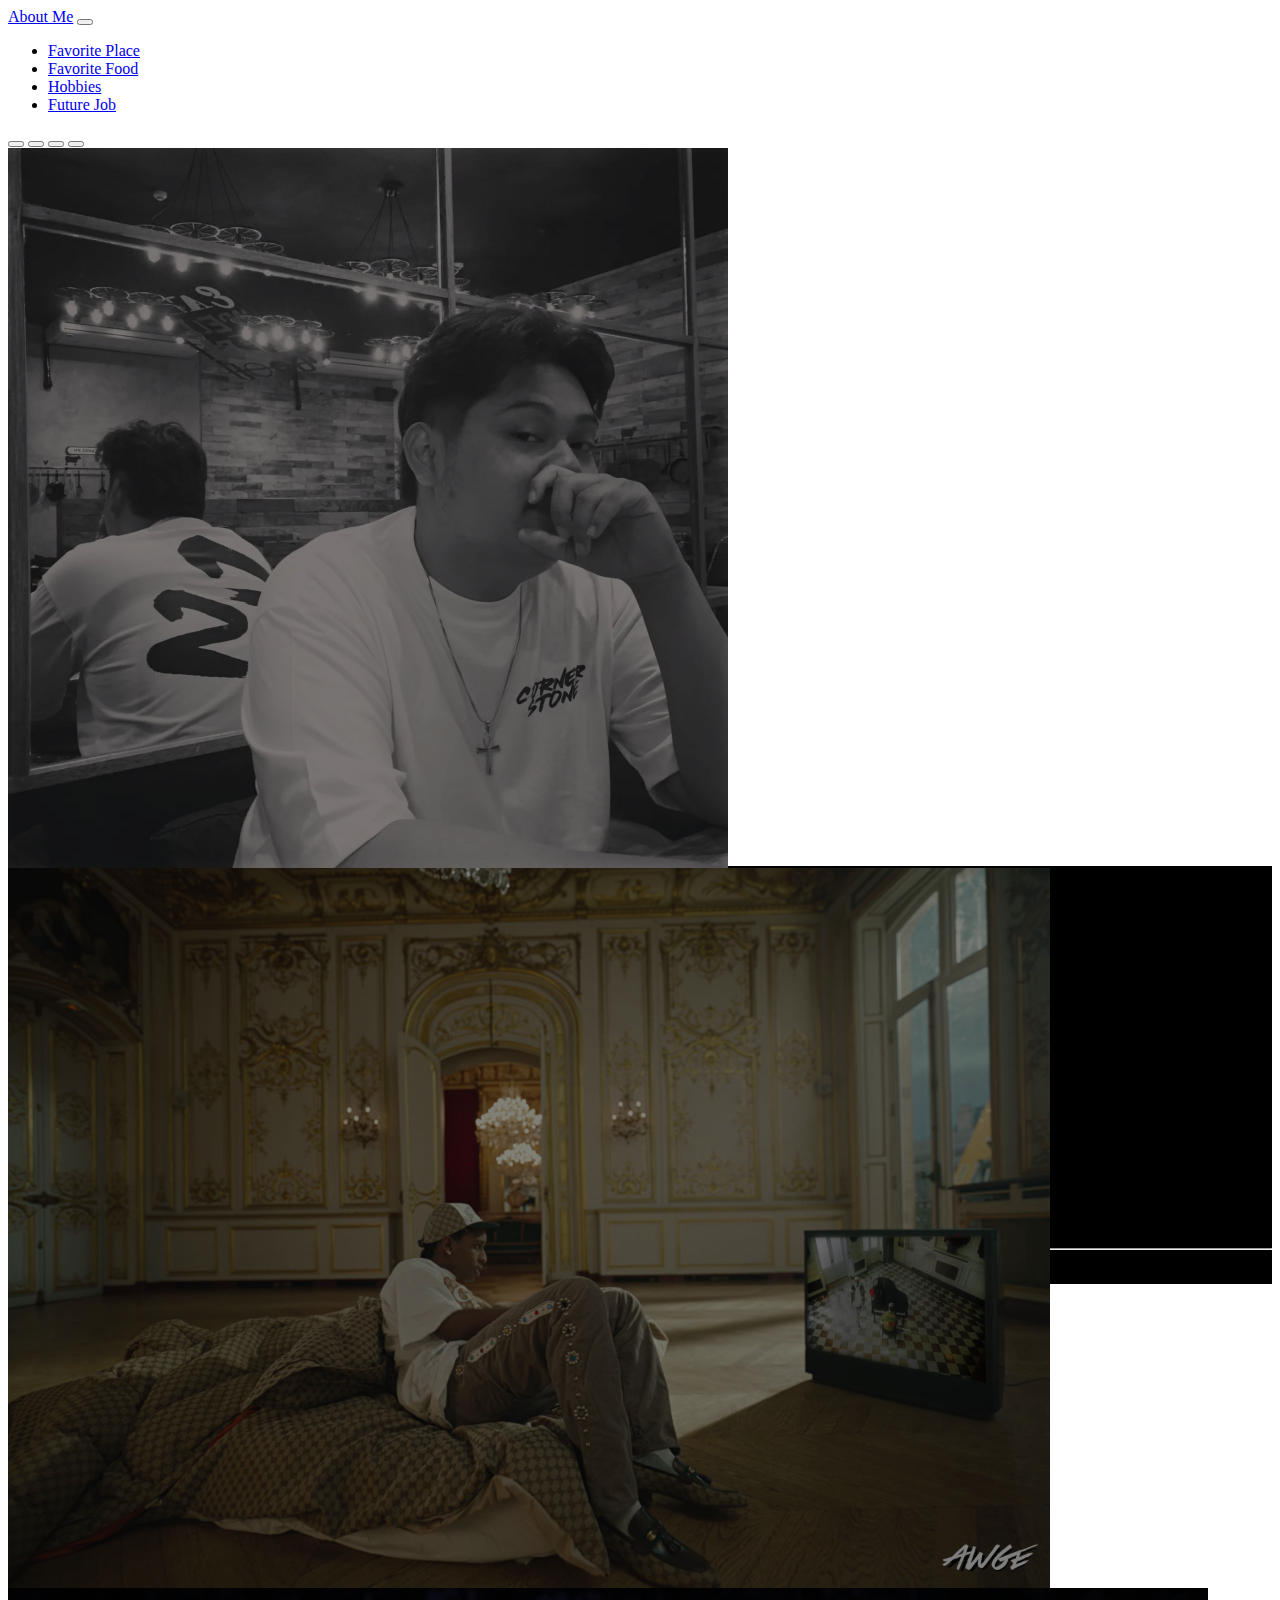
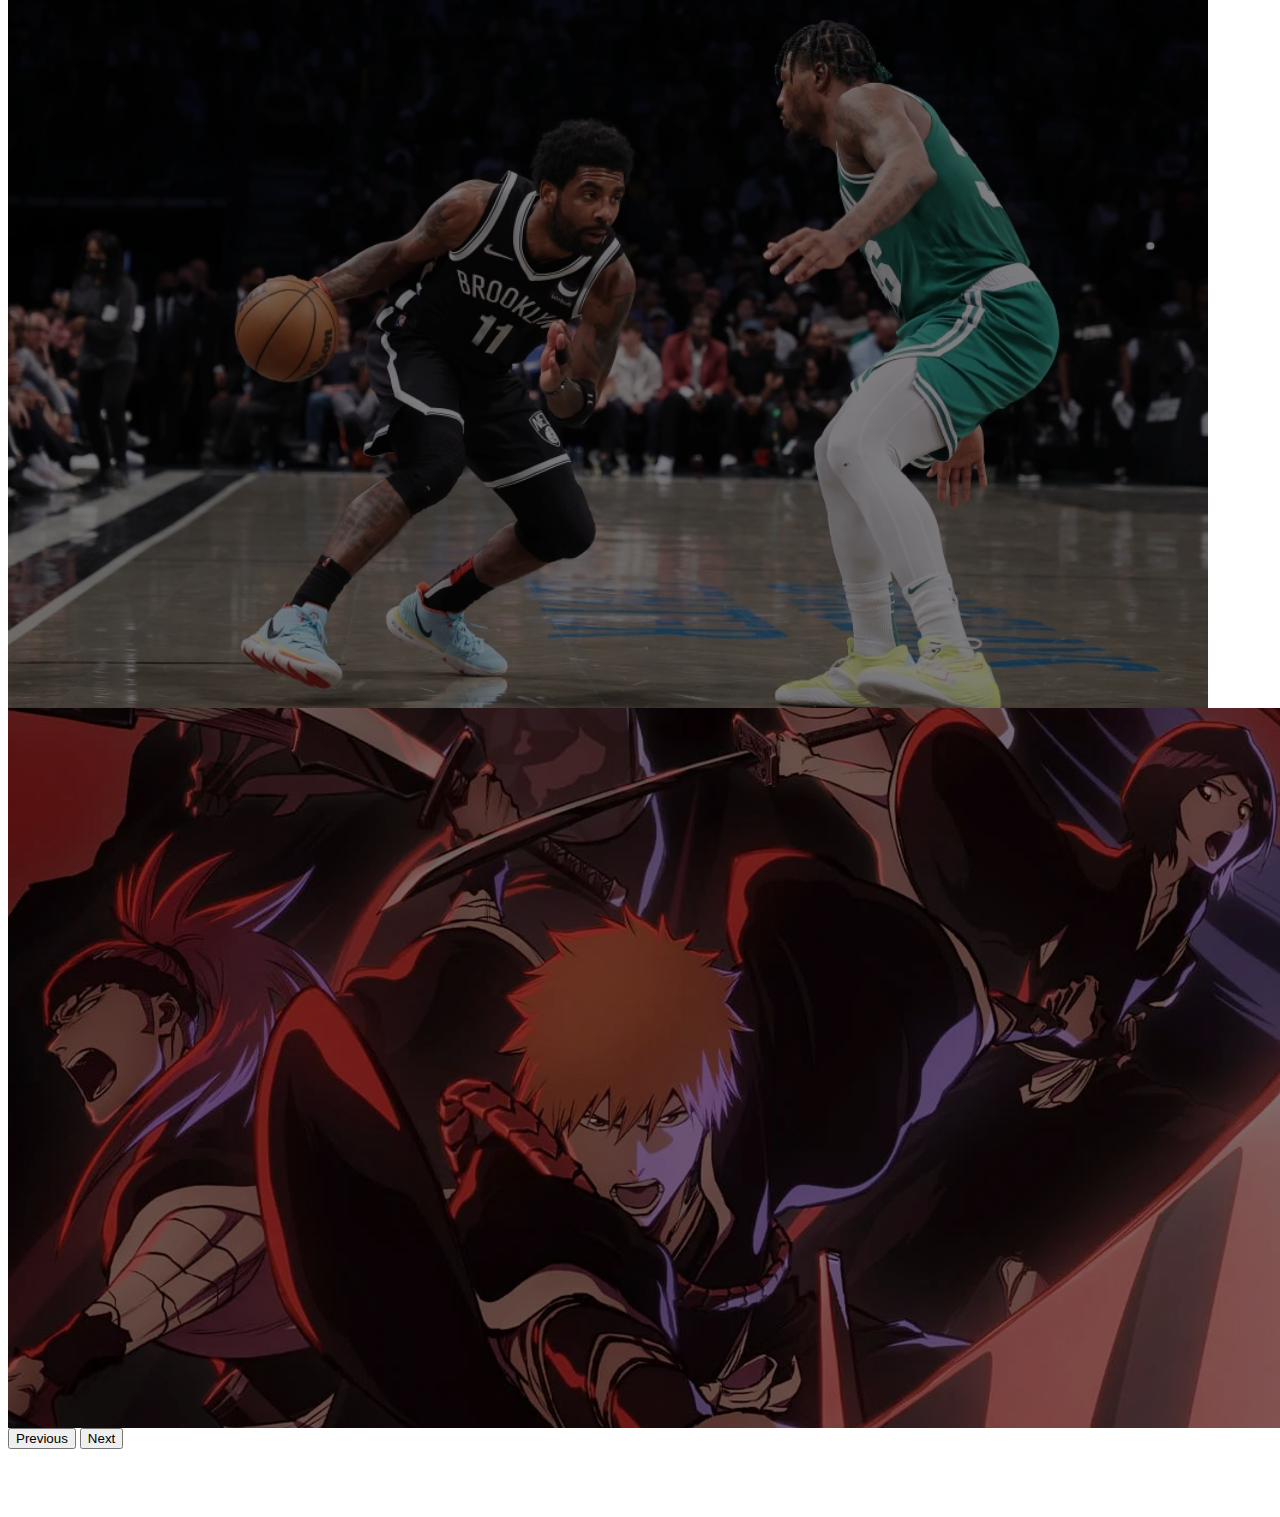
<file: index.html>
<!doctype html>
<html lang="en">
  <head>
    <meta charset="utf-8">
    <meta name="viewport" content="width=device-width, initial-scale=1">
    <title>About Me Final</title>
    <link 
    href="https://cdn.jsdelivr.net/npm/bootstrap@5.2.2/dist/css/bootstrap.min.css" rel="stylesheet" integrity="sha384-Zenh87qX5JnK2Jl0vWa8Ck2rdkQ2Bzep5IDxbcnCeuOxjzrPF/et3URy9Bv1WTRi" crossorigin="anonymous">
    <link rel="stylesheet" href="https://cdnjs.cloudflare.com/ajax/libs/font-awesome/4.7.0/css/font-awesome.min.css">
    <link rel="stylesheet" href="style.css">

    <style>
      body{   
          font-family: SF Pro Display;
      }
    </style>
  </head>

  <body>
    <script 
    src="https://cdn.jsdelivr.net/npm/bootstrap@5.2.2/dist/js/bootstrap.bundle.min.js" integrity="sha384-OERcA2EqjJCMA+/3y+gxIOqMEjwtxJY7qPCqsdltbNJuaOe923+mo//f6V8Qbsw3" crossorigin="anonymous"></script>

<!---NAVBAR--->
  <nav class="navbar navbar-expand-lg bg-light sticky-top">
      <div class="container-fluid">
        <a class="navbar-brand" href="index.html">About Me</a>
        <button class="navbar-toggler" type="button" data-bs-toggle="collapse" data-bs-target="#navbarSupportedContent" aria-controls="navbarSupportedContent" aria-expanded="false" aria-label="Toggle navigation">
          <span class="navbar-toggler-icon"></span>
        </button>
        <div class="collapse navbar-collapse sticky-top" id="navbarSupportedContent">
          <ul class="navbar-nav me-auto mb-2 mb-lg-0">
            <li class="nav-item">
              <a class="nav-link" href="place.html">Favorite Place</a>
            </li>
            <li class="nav-item">
              <a class="nav-link" href="food.html">Favorite Food</a>
            </li>
            <li class="nav-item">
              <a class="nav-link" href="hobbies.html">Hobbies</a>
            </li>
            <li class="nav-item">
              <a class="nav-link" href="job.html">Future Job</a>
            </li>
          </ul>
        </div>
      </div>
  </nav>
  
<!---CAROUSEL--->
  <div id="carouselExampleCaptions" class="carousel slide mx-auto" data-bs-ride="false">
    <div class="carousel-indicators">
      <button type="button" data-bs-target="#carouselExampleCaptions" data-bs-slide-to="0" class="active" aria-current="true" aria-label="Slide 1"></button>
      <button type="button" data-bs-target="#carouselExampleCaptions" data-bs-slide-to="1" aria-label="Slide 2"></button>
      <button type="button" data-bs-target="#carouselExampleCaptions" data-bs-slide-to="2" aria-label="Slide 3"></button>
      <button type="button" data-bs-target="#carouselExampleCaptions" data-bs-slide-to="3" aria-label="Slide 4"></button>
    </div>
    <div class="carousel-inner">
      <div class="carousel-item active c-item">
        <img src="images/B&W.jpg" class="d-block w-100 c-img" alt="Hello, It's me">
        <div class="carousel-caption d-md-block">
          <h2>Hi, I'm Chase</h2>
          <p>My Full name is Chase Zedrik V. Capati (born December 1, 2001), a 2nd Year College BSIT Student studying at National University Fairview.</p>
        </div>
      </div>
      <div class="carousel-item c-item">
        <img src="images/AsapRocky.jpg" class="d-block w-100 c-img" alt="Asap Rocky">
        <div class="carousel-caption d-md-block">
          <h2>My Favorite Rapper</h2>
          <p>Rakim Athelaston Mayers (born October 3, 1988), known professionally as A$AP Rocky is an American rapper, music producer and record executive.</p>
        </div>
      </div>
      <div class="carousel-item c-item">
        <img src="images/Kyrie.webp" class="d-block w-100 c-img" alt="Kyrie Irving">
        <div class="carousel-caption d-md-block">
          <h2>My Favorite Basketball Player</h2>
          <p>Kyrie Andrew Irving is an American professional basketball player for the Brooklyn Nets of the National Basketball Association. He was named the Rookie of the Year after being selected by the Cleveland Cavaliers with the first overall pick in the 2011 NBA draft.</p>
        </div>
      </div>
      <div class="carousel-item c-item">
        <img src="images/bleach.jpg" class="d-block w-100 c-img" alt="Bleach Anime">
        <div class="carousel-caption d-md-block">
          <h2>My Favorite Anime</h2>
          <p>Bleach (stylized as BLEACH) is a Japanese anime television series based on Tite Kubo's original manga series of the same name. It was produced by Studio Pierrot and directed by Noriyuki Abe.</p>
        </div>
      </div>
    </div>
    <button class="carousel-control-prev" type="button" data-bs-target="#carouselExampleCaptions" data-bs-slide="prev">
      <span class="carousel-control-prev-icon" aria-hidden="true"></span>
      <span class="visually-hidden">Previous</span>
    </button>
    <button class="carousel-control-next" type="button" data-bs-target="#carouselExampleCaptions" data-bs-slide="next">
      <span class="carousel-control-next-icon" aria-hidden="true"></span>
      <span class="visually-hidden">Next</span>
    </button>
  </div>

  <!---FOOTER--->
  <div class="container-fluid text-white p-3 mb-auto mt-5 min-vh-50" style="background-color:black;">
    <div class="row justify-content-around text-center" style="color: #707070;">
      <div class="col-md-2 text-center">
        <ul class="list-unstyled">
          <li class="fw-bold my-2">Contact Me</li>
            <li class="text-decoration-none">09773662933</li>
            <li class="text-decoration-none">zedrikchase@gmail.com</li>
        </ul>
      </div>
      <div class="col-md-2">
        <ul class="list-unstyled">
          <li class="fw-bold my-2">Location</li>
          <li class="text-decoration-none">Queensville Subdivision Barangay 171 Bagumbong, 1421 Caloocan City, Metro Manila</li>
        </ul>
      </div>
      <div class="col-md-2">
        <li class="fw-bold my-2 list-unstyled">Social</li>
        <ul class="list-unstyled d-flex justify-content-center">
          <li><a href="https://www.facebook.com/chase.zedrik/" class="fa fa-facebook me-2 fa-3x"></a></li>
          <li><a href="https://youtu.be/BBJa32lCaaY" class="fa fa-youtube mx-2 fa-3x"></a></li>
          <li><a href="https://www.instagram.com/chase_zedrik/" class="fa fa-instagram mx-2 fa-3x"></a></li>
        </ul>
      </div>
      <hr>
      <div class="col-md-12 text-center pt-2">
        <p>&copy; 2022 Copyright</p>
      </div>
    </div>
  </div>

  </body>
</html>
</file>
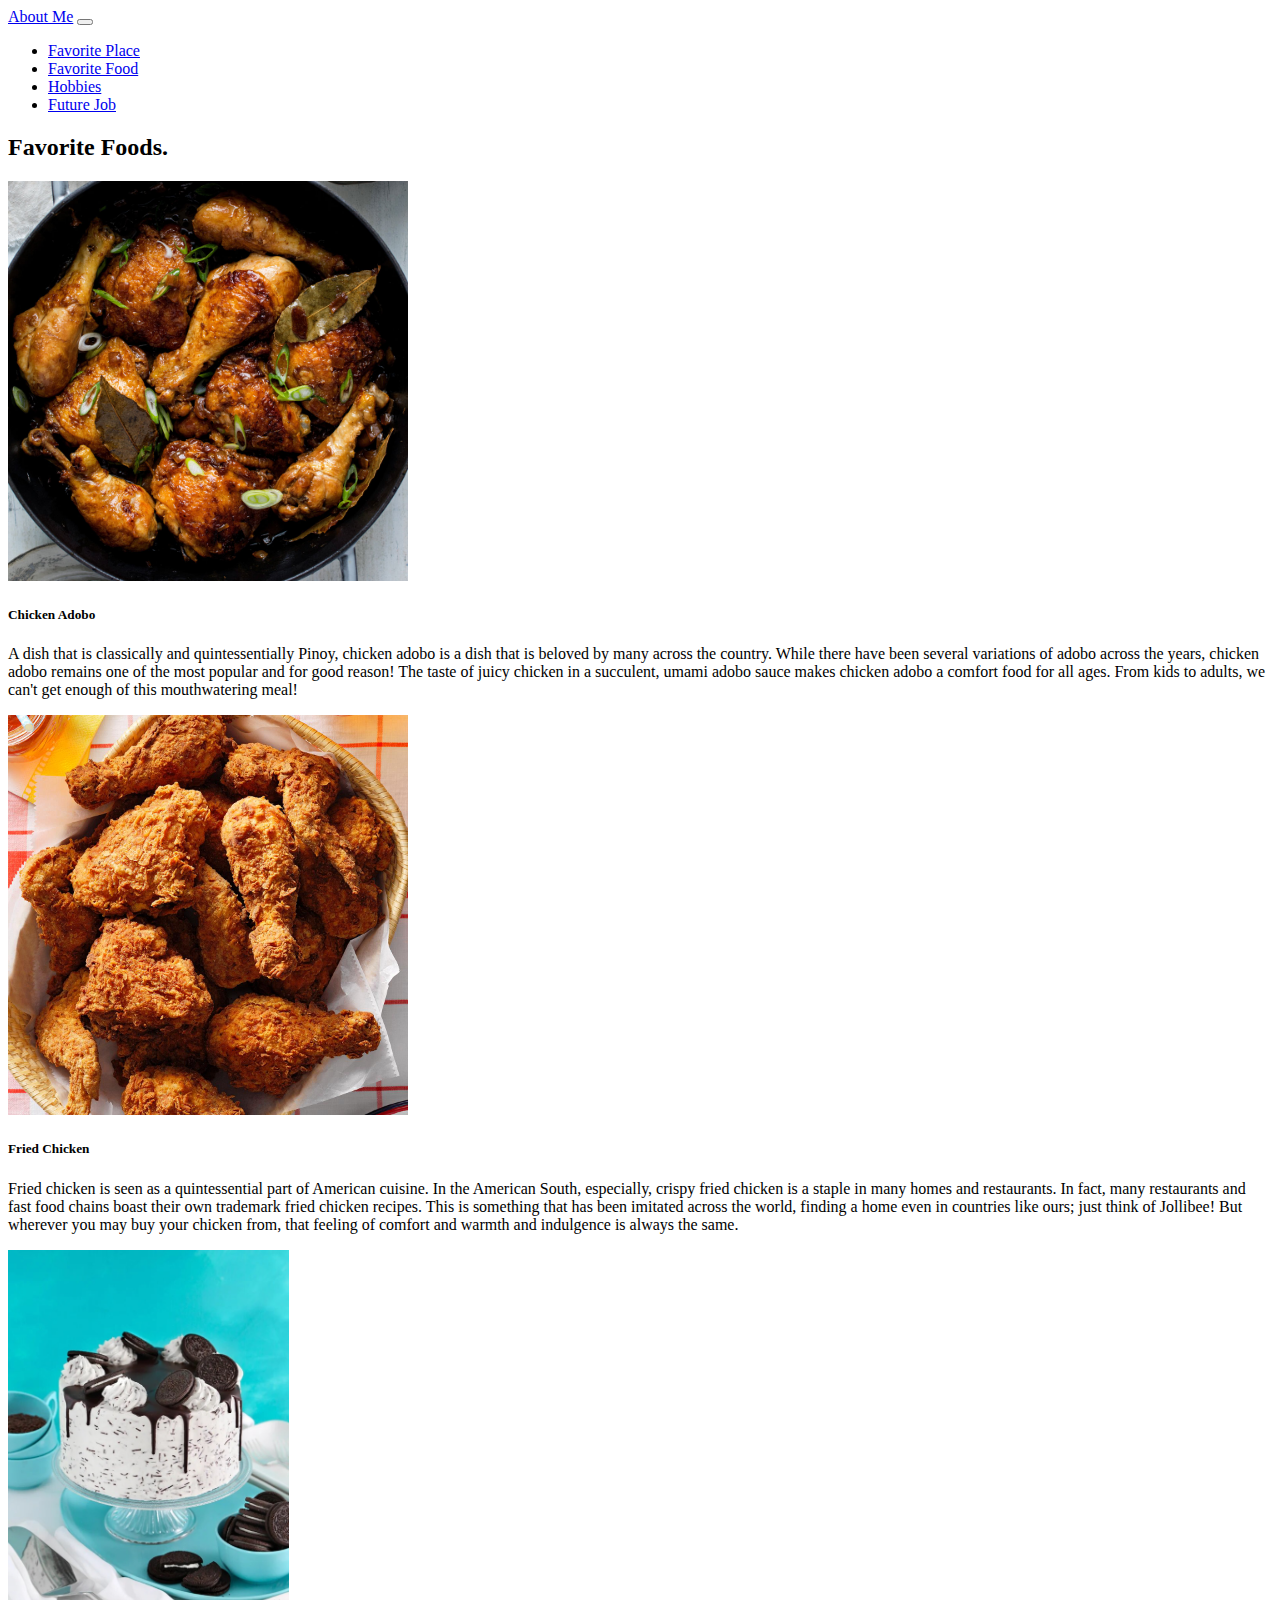
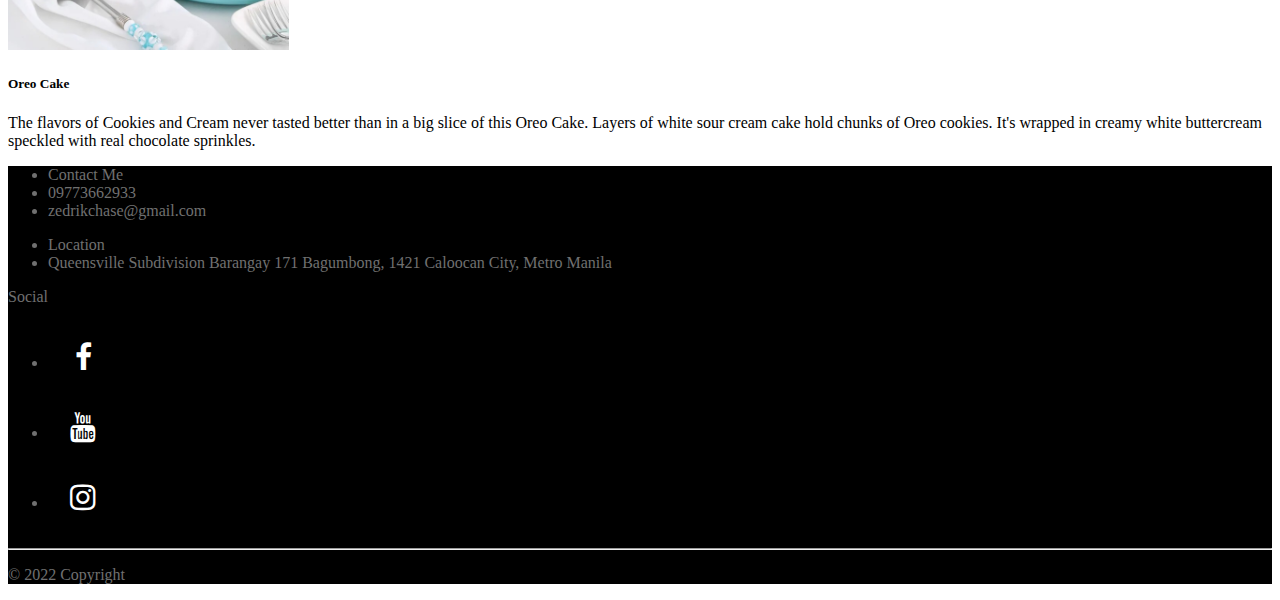
<file: food.html>
<!doctype html>
<html lang="en">
  <head>
    <meta charset="utf-8">
    <meta name="viewport" content="width=device-width, initial-scale=1">
    <title>About Me Final</title>
    <link 
    href="https://cdn.jsdelivr.net/npm/bootstrap@5.2.2/dist/css/bootstrap.min.css" rel="stylesheet" integrity="sha384-Zenh87qX5JnK2Jl0vWa8Ck2rdkQ2Bzep5IDxbcnCeuOxjzrPF/et3URy9Bv1WTRi" crossorigin="anonymous">
    <link rel="stylesheet" href="https://cdnjs.cloudflare.com/ajax/libs/font-awesome/4.7.0/css/font-awesome.min.css">
    <link rel="stylesheet" href="style.css">

    <style>
      body{   
          font-family: SF Pro Display;
      }
    </style>
  </head>

  <body>
    <script 
    src="https://cdn.jsdelivr.net/npm/bootstrap@5.2.2/dist/js/bootstrap.bundle.min.js" integrity="sha384-OERcA2EqjJCMA+/3y+gxIOqMEjwtxJY7qPCqsdltbNJuaOe923+mo//f6V8Qbsw3" crossorigin="anonymous"></script>

<!---NAVBAR--->
  <nav class="navbar navbar-expand-lg bg-light sticky-top">
      <div class="container-fluid">
        <a class="navbar-brand" href="index.html">About Me</a>
        <button class="navbar-toggler" type="button" data-bs-toggle="collapse" data-bs-target="#navbarSupportedContent" aria-controls="navbarSupportedContent" aria-expanded="false" aria-label="Toggle navigation">
          <span class="navbar-toggler-icon"></span>
        </button>
        <div class="collapse navbar-collapse sticky-top" id="navbarSupportedContent">
          <ul class="navbar-nav me-auto mb-2 mb-lg-0">
            <li class="nav-item">
              <a class="nav-link" href="place.html">Favorite Place</a>
            </li>
            <li class="nav-item">
              <a class="nav-link" href="food.html">Favorite Food</a>
            </li>
            <li class="nav-item">
              <a class="nav-link" href="hobbies.html">Hobbies</a>
            </li>
            <li class="nav-item">
              <a class="nav-link" href="job.html">Future Job</a>
            </li>
          </ul>
        </div>
      </div>
  </nav>

  <h2 class="text-center">Favorite Foods.</h2>
  
  <!---CARDS--->
  <div class="container">
    <div class="row g-3">
      <div class="col-12 col-md-6 col-lg-4">
        <div class="card h-100">
          <img src="images/chicken_adobo.jpg" alt="Chicken Adobo" class="card-img-top food-img">
          <div class="card-body">
            <h5 class="card-title">Chicken Adobo</h5>
            <p class="card-text">A dish that is classically and quintessentially Pinoy, chicken adobo is a dish that is beloved by many across the country. While there have been several variations of adobo across the years, chicken adobo remains one of the most popular and for good reason!
            The taste of juicy chicken in a succulent, umami adobo sauce makes chicken adobo a comfort food for all ages. From kids to adults, we can't get enough of this mouthwatering meal!</p>
          </div>
        </div>
      </div>
      <div class="col-12 col-md-6 col-lg-4">
        <div class="card h-100">
          <img src="images/fchicken.jpg" alt="Fried Chicken" class="card-img-top food-img">
          <div class="card-body">
            <h5 class="card-title">Fried Chicken</h5>
            <p class="card-text">Fried chicken is seen as a quintessential part of American cuisine. In the American South, especially, crispy fried chicken is a staple in many homes and restaurants. In fact, many restaurants and fast food chains boast their own trademark fried chicken recipes. This is something that has been imitated across the world, finding a home even in countries like ours; just think of Jollibee!
            But wherever you may buy your chicken from, that feeling of comfort and warmth and indulgence is always the same.</p>
          </div>
        </div>
      </div>
      <div class="col-12 col-md-6 col-lg-4">
        <div class="card h-100">
          <img src="images/oreo-cake.jpg" alt="Oreo Cake" class="card-img-top food-img">
          <div class="card-body">
            <h5 class="card-title">Oreo Cake</h5>
            <p class="card-text">The flavors of Cookies and Cream never tasted better than in a big slice of this Oreo Cake. Layers of white sour cream cake hold chunks of Oreo cookies. It's wrapped in creamy white buttercream speckled with real chocolate sprinkles.</p>
          </div>
        </div>
      </div>
    </div>
  </div>

  <!---FOOTER--->
  <div class="container-fluid text-white p-3 mb-auto mt-5 min-vh-50" style="background-color:black;">
    <div class="row justify-content-around text-center" style="color: #707070;">
      <div class="col-md-2 text-center">
        <ul class="list-unstyled">
          <li class="fw-bold my-2">Contact Me</li>
            <li class="text-decoration-none">09773662933</li>
            <li class="text-decoration-none">zedrikchase@gmail.com</li>
        </ul>
      </div>
      <div class="col-md-2">
        <ul class="list-unstyled">
          <li class="fw-bold my-2">Location</li>
          <li class="text-decoration-none">Queensville Subdivision Barangay 171 Bagumbong, 1421 Caloocan City, Metro Manila</li>
        </ul>
      </div>
      <div class="col-md-2">
        <li class="fw-bold my-2 list-unstyled">Social</li>
        <ul class="list-unstyled d-flex justify-content-center">
          <li><a href="https://www.facebook.com/chase.zedrik/" class="fa fa-facebook me-2 fa-3x"></a></li>
          <li><a href="https://youtu.be/BBJa32lCaaY" class="fa fa-youtube mx-2 fa-3x"></a></li>
          <li><a href="https://www.instagram.com/chase_zedrik/" class="fa fa-instagram mx-2 fa-3x"></a></li>
        </ul>
      </div>
      <hr>
      <div class="col-md-12 text-center pt-2">
        <p>&copy; 2022 Copyright</p>
      </div>
    </div>
  </div>


  </body>
</html>
</file>
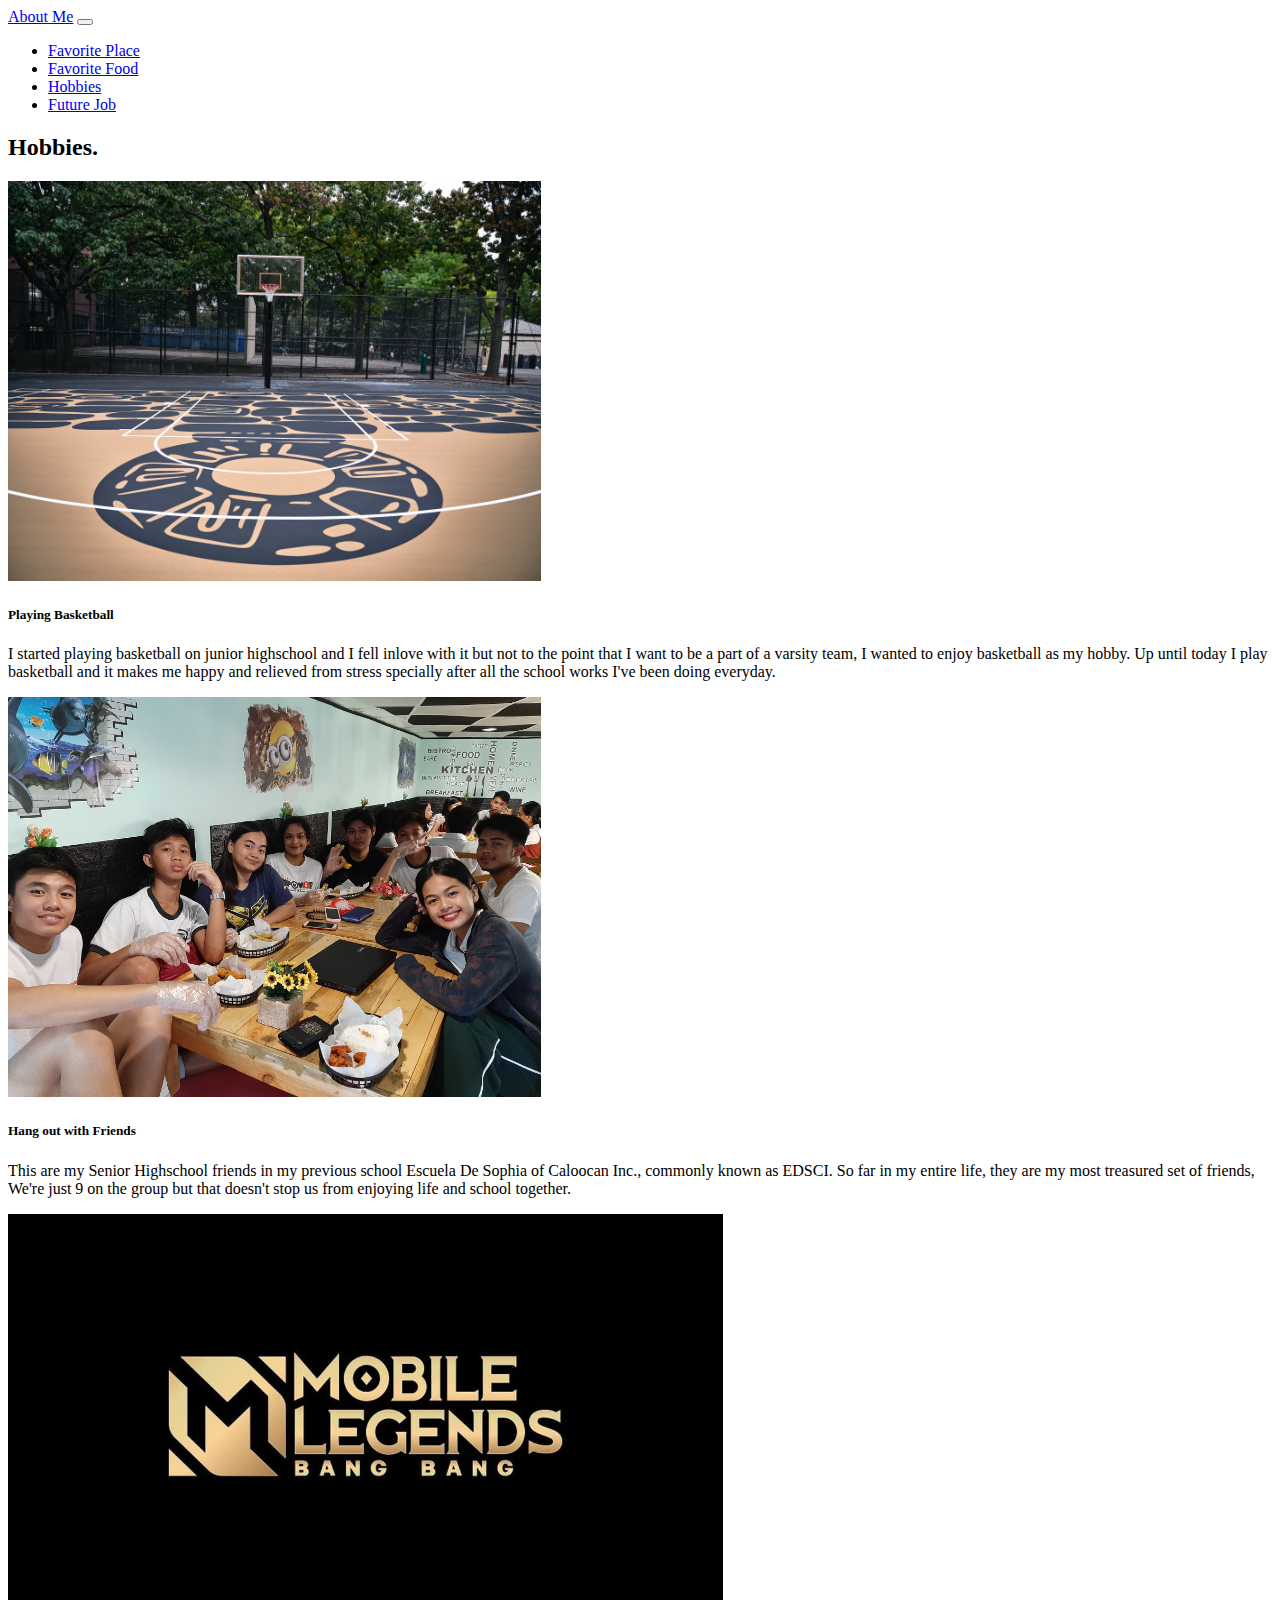
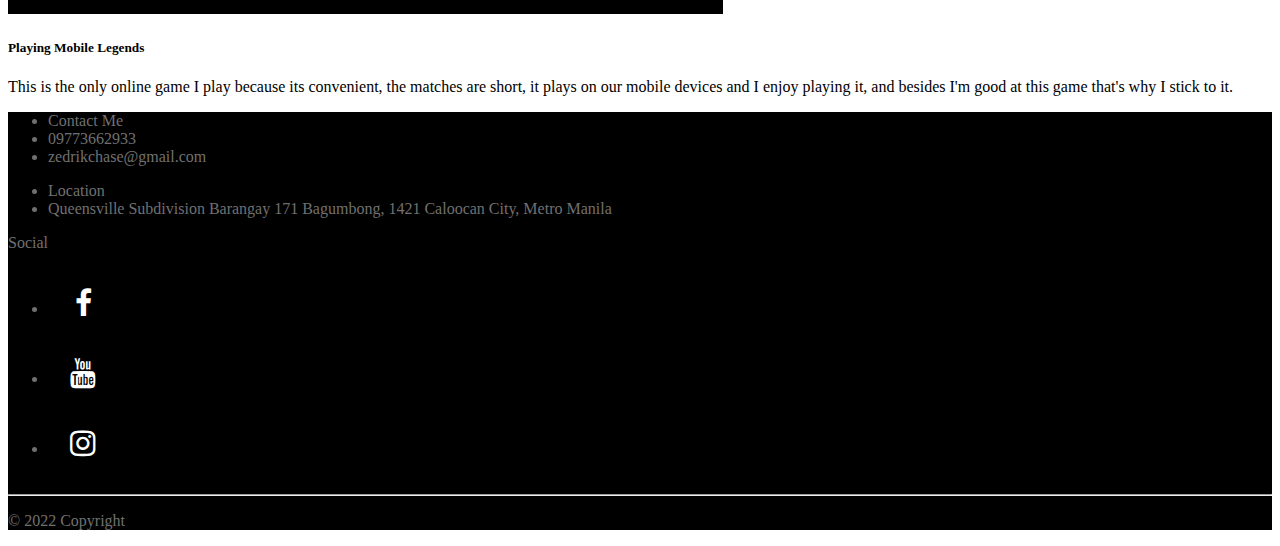
<file: hobbies.html>
<!doctype html>
<html lang="en">
  <head>
    <meta charset="utf-8">
    <meta name="viewport" content="width=device-width, initial-scale=1">
    <title>About Me Final</title>
    <link 
    href="https://cdn.jsdelivr.net/npm/bootstrap@5.2.2/dist/css/bootstrap.min.css" rel="stylesheet" integrity="sha384-Zenh87qX5JnK2Jl0vWa8Ck2rdkQ2Bzep5IDxbcnCeuOxjzrPF/et3URy9Bv1WTRi" crossorigin="anonymous">
    <link rel="stylesheet" href="https://cdnjs.cloudflare.com/ajax/libs/font-awesome/4.7.0/css/font-awesome.min.css">
    <link rel="stylesheet" href="style.css">

    <style>
      body{   
          font-family: SF Pro Display;
      }
    </style>
  </head>

  <body>
    <script 
    src="https://cdn.jsdelivr.net/npm/bootstrap@5.2.2/dist/js/bootstrap.bundle.min.js" integrity="sha384-OERcA2EqjJCMA+/3y+gxIOqMEjwtxJY7qPCqsdltbNJuaOe923+mo//f6V8Qbsw3" crossorigin="anonymous">
    </script>
    
<!---NAVBAR--->
  <nav class="navbar navbar-expand-lg bg-light">
      <div class="container-fluid">
        <a class="navbar-brand" href="index.html">About Me</a>
        <button class="navbar-toggler" type="button" data-bs-toggle="collapse" data-bs-target="#navbarSupportedContent" aria-controls="navbarSupportedContent" aria-expanded="false" aria-label="Toggle navigation">
          <span class="navbar-toggler-icon"></span>
        </button>
        <div class="collapse navbar-collapse sticky-top" id="navbarSupportedContent">
          <ul class="navbar-nav me-auto mb-2 mb-lg-0">
            <li class="nav-item">
              <a class="nav-link" href="place.html">Favorite Place</a>
            </li>
            <li class="nav-item">
              <a class="nav-link" href="food.html">Favorite Food</a>
            </li>
            <li class="nav-item">
              <a class="nav-link" href="hobbies.html">Hobbies</a>
            </li>
            <li class="nav-item">
              <a class="nav-link" href="job.html">Future Job</a>
            </li>
          </ul>
        </div>
      </div>
  </nav>

  <h2 class="text-center">Hobbies.</h2>

  <!---CARDS--->
  <div class="container">
    <div class="row g-3">
      <div class="col-12 col-md-6 col-lg-4">
        <div class="card h-100 border-0">
          <img src="images/ruckerpark.jpg" alt="basketball court" class="card-img-top hobby-img">
          <div class="card-body">
            <h5 class="card-title">Playing Basketball</h5>
            <p class="card-text">I started playing basketball on junior highschool and I fell inlove with it but not to the point that I want to be a part of a varsity team, I wanted to enjoy basketball as my hobby. Up until today I play basketball and it makes me happy and relieved from stress specially after all the school works I've been doing everyday.</p>
          </div>
        </div>
      </div>
      <div class="col-12 col-md-6 col-lg-4">
        <div class="card h-100 border-0">
          <img src="images/friends.jpg" alt="friends" class="card-img-top hobby-img">
          <div class="card-body">
            <h5 class="card-title">Hang out with Friends</h5>
            <p class="card-text">This are my Senior Highschool friends in my previous school Escuela De Sophia of Caloocan Inc., commonly known as EDSCI. So far in my entire life, they are my most treasured set of friends, We're just 9 on the group but that doesn't stop us from enjoying life and school together. </p>
          </div>
        </div>
      </div>
      <div class="col-12 col-md-6 col-lg-4">
        <div class="card h-100 border-0">
          <img src="images/ml-logo.jpg" alt="mobile legends logo" class="card-img-top hobby-img">
          <div class="card-body">
            <h5 class="card-title">Playing Mobile Legends</h5>
            <p class="card-text">This is the only online game I play because its convenient, the matches are short, it plays on our mobile devices and I enjoy playing it, and besides I'm good at this game that's why I stick to it.</p>
          </div>
        </div>
      </div>
    </div>
  </div>
  

   <!---FOOTER--->
  <div class="container-fluid text-white p-3 mb-auto mt-5 min-vh-50" style="background-color:black;">
    <div class="row justify-content-around text-center" style="color: #707070;">
      <div class="col-md-2 text-center">
        <ul class="list-unstyled">
          <li class="fw-bold my-2">Contact Me</li>
            <li class="text-decoration-none">09773662933</li>
            <li class="text-decoration-none">zedrikchase@gmail.com</li>
        </ul>
      </div>
      <div class="col-md-2">
        <ul class="list-unstyled">
          <li class="fw-bold my-2">Location</li>
          <li class="text-decoration-none">Queensville Subdivision Barangay 171 Bagumbong, 1421 Caloocan City, Metro Manila</li>
        </ul>
      </div>
      <div class="col-md-2">
        <li class="fw-bold my-2 list-unstyled">Social</li>
        <ul class="list-unstyled d-flex justify-content-center">
          <li><a href="https://www.facebook.com/chase.zedrik/" class="fa fa-facebook me-2 fa-3x"></a></li>
          <li><a href="https://youtu.be/BBJa32lCaaY" class="fa fa-youtube mx-2 fa-3x"></a></li>
          <li><a href="https://www.instagram.com/chase_zedrik/" class="fa fa-instagram mx-2 fa-3x"></a></li>
        </ul>
      </div>
      <hr>
      <div class="col-md-12 text-center pt-2">
        <p>&copy; 2022 Copyright</p>
      </div>
    </div>
  </div>


  </body>
</html>
</file>
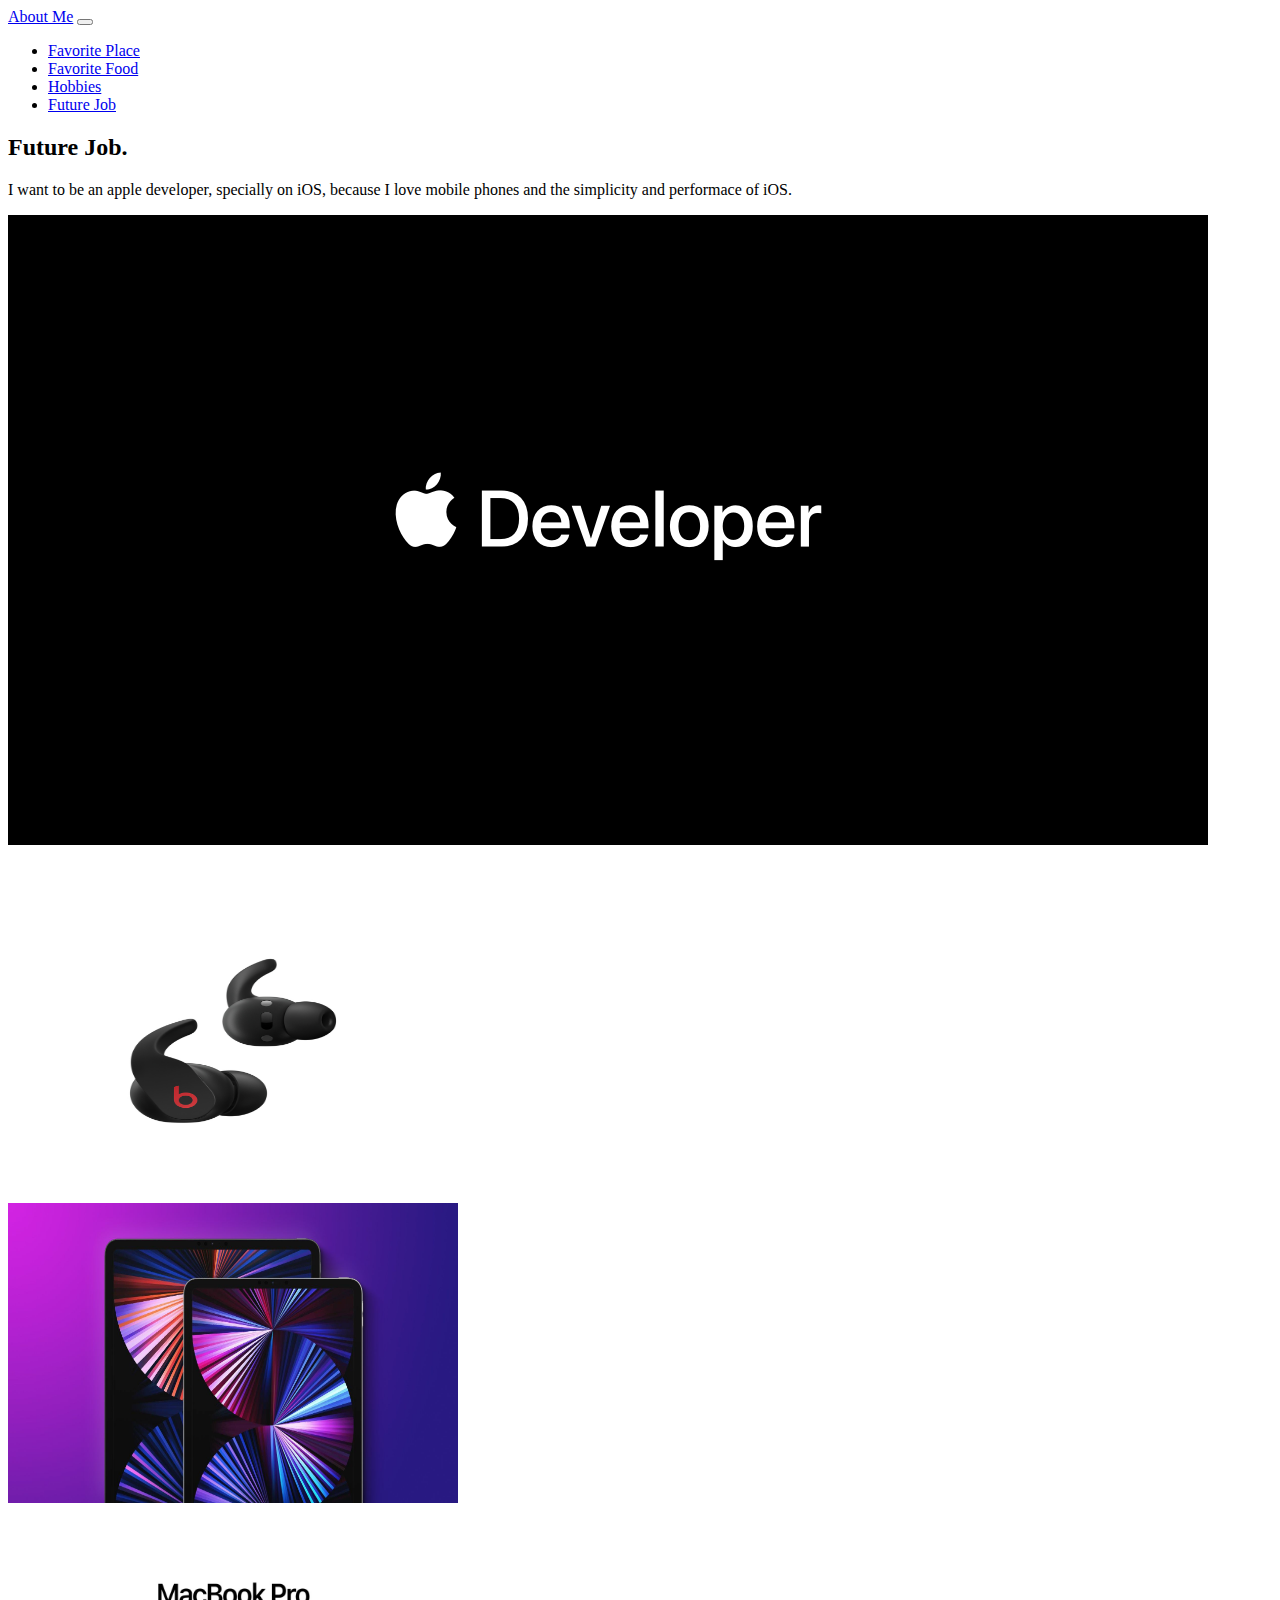
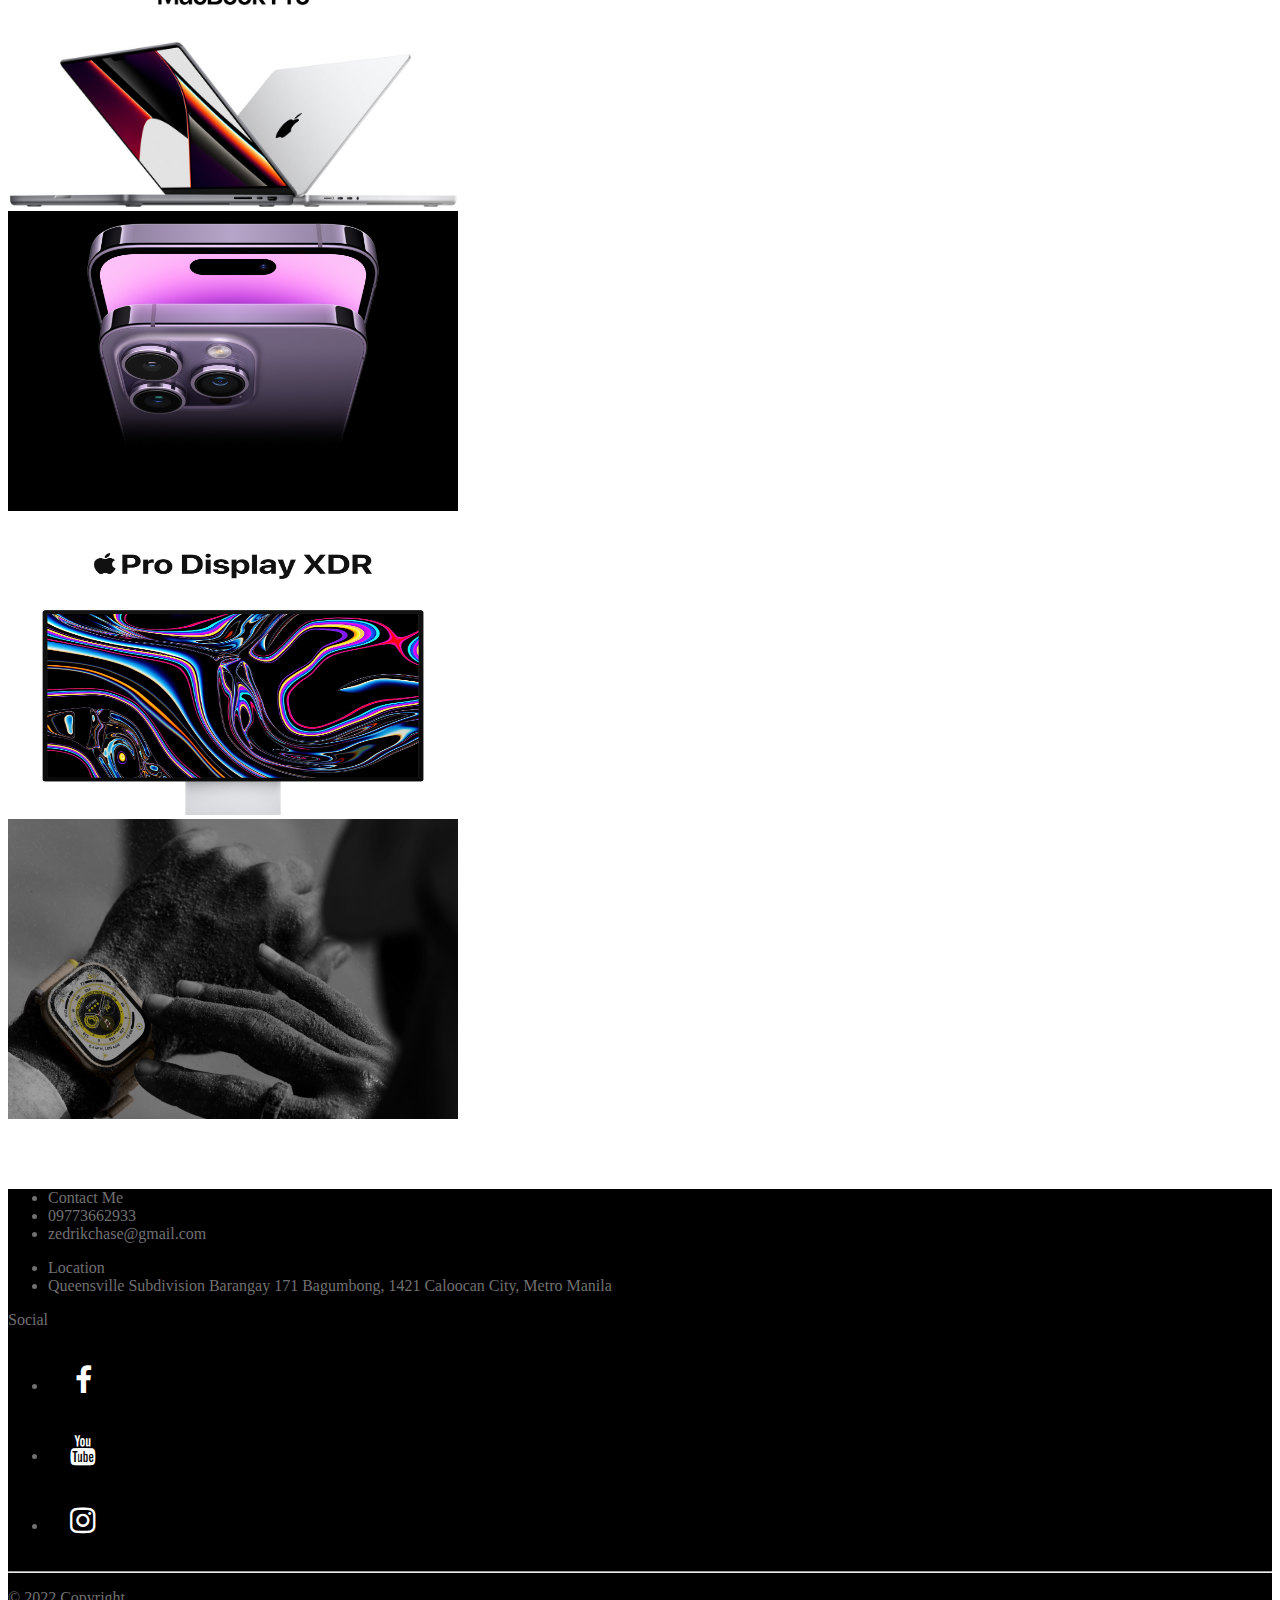
<file: job.html>
<!doctype html>
<html lang="en">
  <head>
    <meta charset="utf-8">
    <meta name="viewport" content="width=device-width, initial-scale=1">
    <title>About Me Final</title>
    <link 
    href="https://cdn.jsdelivr.net/npm/bootstrap@5.2.2/dist/css/bootstrap.min.css" rel="stylesheet" integrity="sha384-Zenh87qX5JnK2Jl0vWa8Ck2rdkQ2Bzep5IDxbcnCeuOxjzrPF/et3URy9Bv1WTRi" crossorigin="anonymous">
    <link rel="stylesheet" href="https://cdnjs.cloudflare.com/ajax/libs/font-awesome/4.7.0/css/font-awesome.min.css">
    <link rel="stylesheet" href="style.css">

    <style>
      body{   
          font-family: SF Pro Display;
      }
    </style>
  </head>

  <body>
    <script 
    src="https://cdn.jsdelivr.net/npm/bootstrap@5.2.2/dist/js/bootstrap.bundle.min.js" integrity="sha384-OERcA2EqjJCMA+/3y+gxIOqMEjwtxJY7qPCqsdltbNJuaOe923+mo//f6V8Qbsw3" crossorigin="anonymous"></script>



<!---NAVBAR--->
  <nav class="navbar navbar-expand-lg bg-light sticky-top">
      <div class="container-fluid">
        <a class="navbar-brand" href="index.html">About Me</a>
        <button class="navbar-toggler" type="button" data-bs-toggle="collapse" data-bs-target="#navbarSupportedContent" aria-controls="navbarSupportedContent" aria-expanded="false" aria-label="Toggle navigation">
          <span class="navbar-toggler-icon"></span>
        </button>
        <div class="collapse navbar-collapse sticky-top" id="navbarSupportedContent">
          <ul class="navbar-nav me-auto mb-2 mb-lg-0">
            <li class="nav-item">
              <a class="nav-link" href="place.html">Favorite Place</a>
            </li>
            <li class="nav-item">
              <a class="nav-link" href="food.html">Favorite Food</a>
            </li>
            <li class="nav-item">
              <a class="nav-link" href="hobbies.html">Hobbies</a>
            </li>
            <li class="nav-item">
              <a class="nav-link" href="job.html">Future Job</a>
            </li>
          </ul>
        </div>
      </div>
  </nav>

  <h2 class="text-center">Future Job.</h2>

  <!---CARDS--->
  <div class="card border-0">
    <div class="card-body">
      <p class="card-text text-center">I want to be an apple developer, specially on iOS, because I love mobile phones and the simplicity and performace of iOS.</p>
    </div>
    <img src="images/apple.png" class="card-img-bottom" alt="apple developer">
  </div>

  <!---GALLERY--->
  <section class="gallery min-vh-100">
    <div class="container-lg">
      <div class="row row-cols-1 row-cols-sm-2 row-cols-md-3 g-1">
        <div class="col">
          <img src="images/beats pro.jfif" class="gallery-item" alt="Beats Fit Pro Image">
        </div>
        <div class="col">
          <img src="images/ipad pro.jpg" class="gallery-item" alt="iPad Pro Image">
        </div>
        <div class="col">
          <img src="images/macbookpro.jpg" class="gallery-item" alt="Macbook Pro Image #2">
        </div>
        <div class="col">
          <img src="images/iphone14pro.jpg" class="gallery-item" alt="iPhone 14 Pro Image">
        </div>
        <div class="col">
          <img src="images/proDisplay.jpg" class="gallery-item" alt="Apple Pro Display Image">
        </div>
        <div class="col">
          <img src="images/watch.png" class="gallery-item" alt="Apple Watch Image">
        </div>
      </div>
    </div>
  </section>
  
  <!---FOOTER--->
  <div class="container-fluid text-white p-3 mb-auto mt-5 min-vh-50" style="background-color:black;">
    <div class="row justify-content-around text-center" style="color: #707070;">
      <div class="col-md-2 text-center">
        <ul class="list-unstyled">
          <li class="fw-bold my-2">Contact Me</li>
            <li class="text-decoration-none">09773662933</li>
            <li class="text-decoration-none">zedrikchase@gmail.com</li>
        </ul>
      </div>
      <div class="col-md-2">
        <ul class="list-unstyled">
          <li class="fw-bold my-2">Location</li>
          <li class="text-decoration-none">Queensville Subdivision Barangay 171 Bagumbong, 1421 Caloocan City, Metro Manila</li>
        </ul>
      </div>
      <div class="col-md-2">
        <li class="fw-bold my-2 list-unstyled">Social</li>
        <ul class="list-unstyled d-flex justify-content-center">
          <li><a href="https://www.facebook.com/chase.zedrik/" class="fa fa-facebook me-2 fa-3x"></a></li>
          <li><a href="https://youtu.be/BBJa32lCaaY" class="fa fa-youtube mx-2 fa-3x"></a></li>
          <li><a href="https://www.instagram.com/chase_zedrik/" class="fa fa-instagram mx-2 fa-3x"></a></li>
        </ul>
      </div>
      <hr>
      <div class="col-md-12 text-center pt-2">
        <p>&copy; 2022 Copyright</p>
      </div>
    </div>
  </div>


  </body>
</html>
</file>
<file: style.css>
body{
    background-color: white;
    color: black;
}
/**CAROUSEL CSS**/
.carousel{
    height: 80vh;
    max-width: 250vh;
    max-height: 100%;
    background-position: center;
    background-size: cover;
}
.c-item{
    height: 80vh;
    max-height: 100%;
}
.c-img{
    height: 100%;
    object-fit: cover;
    filter: brightness(0.5);
}
.carousel-item h2{
    opacity: 0;
}
.carousel-item p{
    opacity: 0;
}
.carousel-item.active h2{
    animation: fadeInLeft 0.5s ease forwards;
}
.carousel-item.active p{
    animation: fadeInRight 0.5s ease forwards;
}
/**CAROUSEL ANIMATIONS**/
@keyframes fadeInLeft{
    0%{
        opacity: 0;
        transform: translateX(-30px);
    }
    100%{
        opacity: 1;
        transform: translateX(0px);
    }
}
@keyframes fadeInRight{
    0%{
        opacity: 0;
        transform: translateX(30px);
    }
    100%{
        opacity: 1;
        transform: translateX(0px);
    }
}
/**CARD IMAGE**/
.food-img{
    height: 400px;
  }
.hobby-img{
    height: 400px;
}
/**GALLERY CSS**/
.gallery{
    padding: 50px 0;
}
.gallery img{
    max-width: 100%;
    height: 300px;
    width: 450px;
}
/**FOOTER SOCMED**/
.fa {
    padding: 20px;
    font-size: 30px;
    width: 30px;
    text-align: center;
    text-decoration: none;
    border-radius: 50%;
    color: white;
  }
</file>
